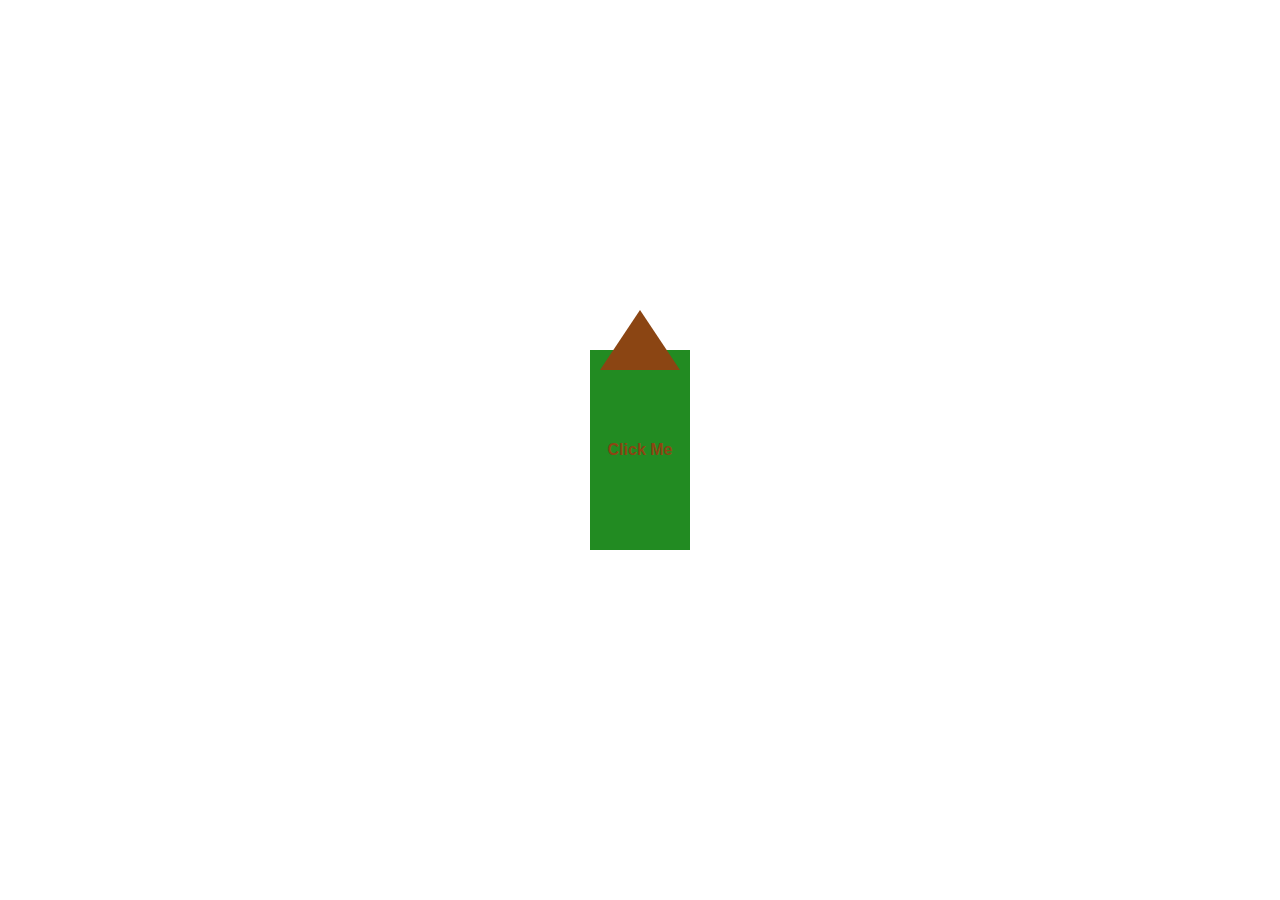
<file: test.html>
<!DOCTYPE html>
<html lang="en">
<head>
    <meta charset="UTF-8">
    <meta name="viewport" content="width=device-width, initial-scale=1.0">
    <link rel="stylesheet" href="test.css">
    <title>Tree Button</title>
</head>
<body>
    <button class="tree-button">Click Me</button>
</body>
</html>
</file>
<file: test.css>
body {
  display: flex;
  justify-content: center;
  align-items: center;
  height: 100vh;
  margin: 0;
}

.tree-button {
  background-color: #228B22; /* Dark Green for the tree leaves */
  color: #8B4513; /* Saddle Brown for the tree trunk */
  border: none;
  border-radius: 0;
  width: 100px;
  height: 200px;
  font-size: 16px;
  font-weight: bold;
  cursor: pointer;
  position: relative;
}

.tree-button::before {
  content: '';
  position: absolute;
  top: -40px;
  left: 50%;
  transform: translateX(-50%);
  width: 0;
  height: 0;
  border-left: 40px solid transparent;
  border-right: 40px solid transparent;
  border-bottom: 60px solid #8B4513; /* Saddle Brown for the tree trunk */
}
</file>
